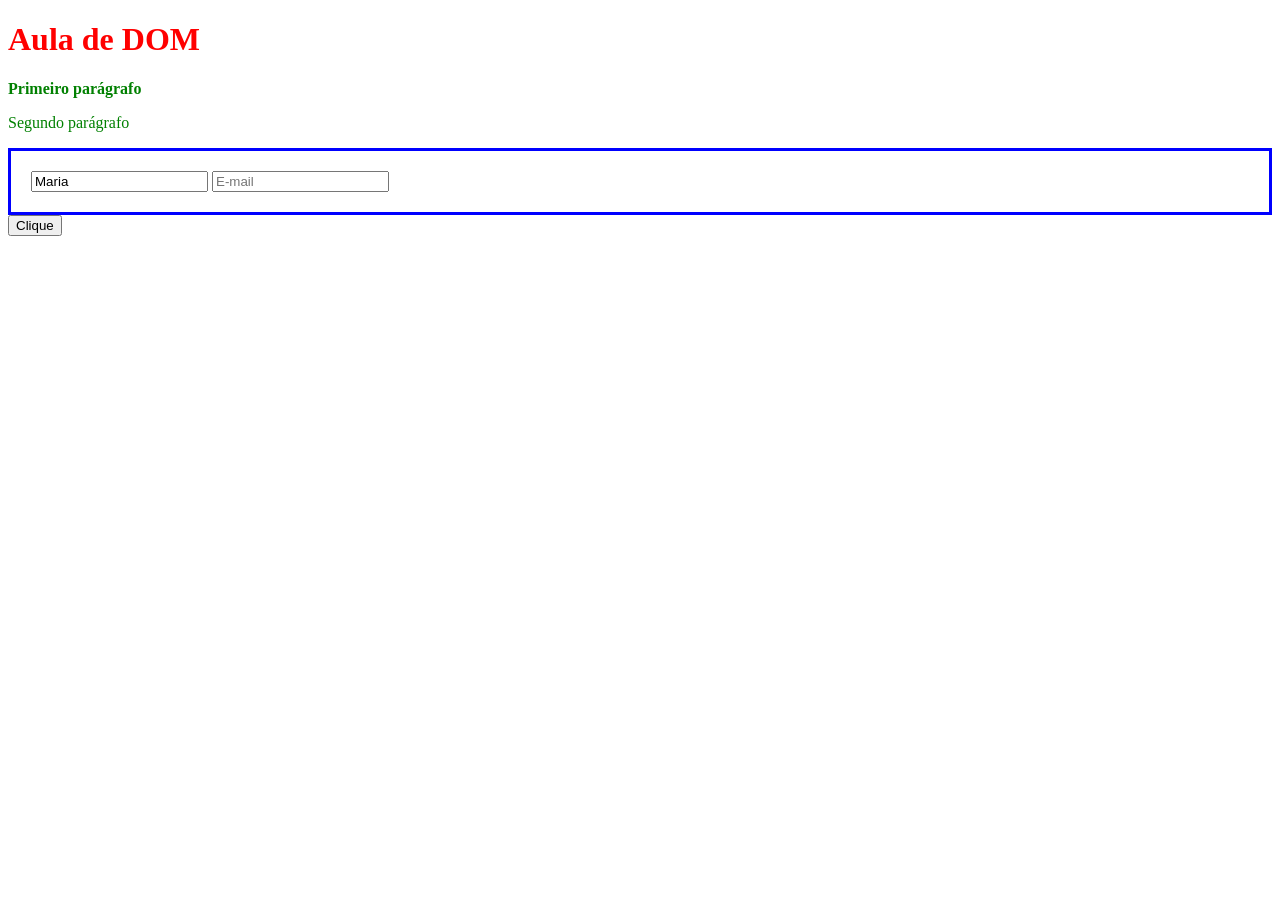
<file: Aulas-DOM/DOM.html>
<!DOCTYPE html>
<html lang="pt-br">
<head>
    <meta charset="UTF-8">
    <meta name="viewport" content="width=device-width, initial-scale=1.0">
    <title>Missão DOM</title>
</head>
<body>
    <h1 id="titulo">Minha Página</h1>
    <p class="texto">Primeiro parágrafo</p>
    <p class="texto">Segundo parágrafo </p>
    <div class="container">
        <input type="text" placeholder="Nome">
        <input type= "email" placeholder="E-mail"> 
    </div>
    <button id="meuBotao">Clique</button>
    <script src="app.js"></script>
</body>
</html>
</file>
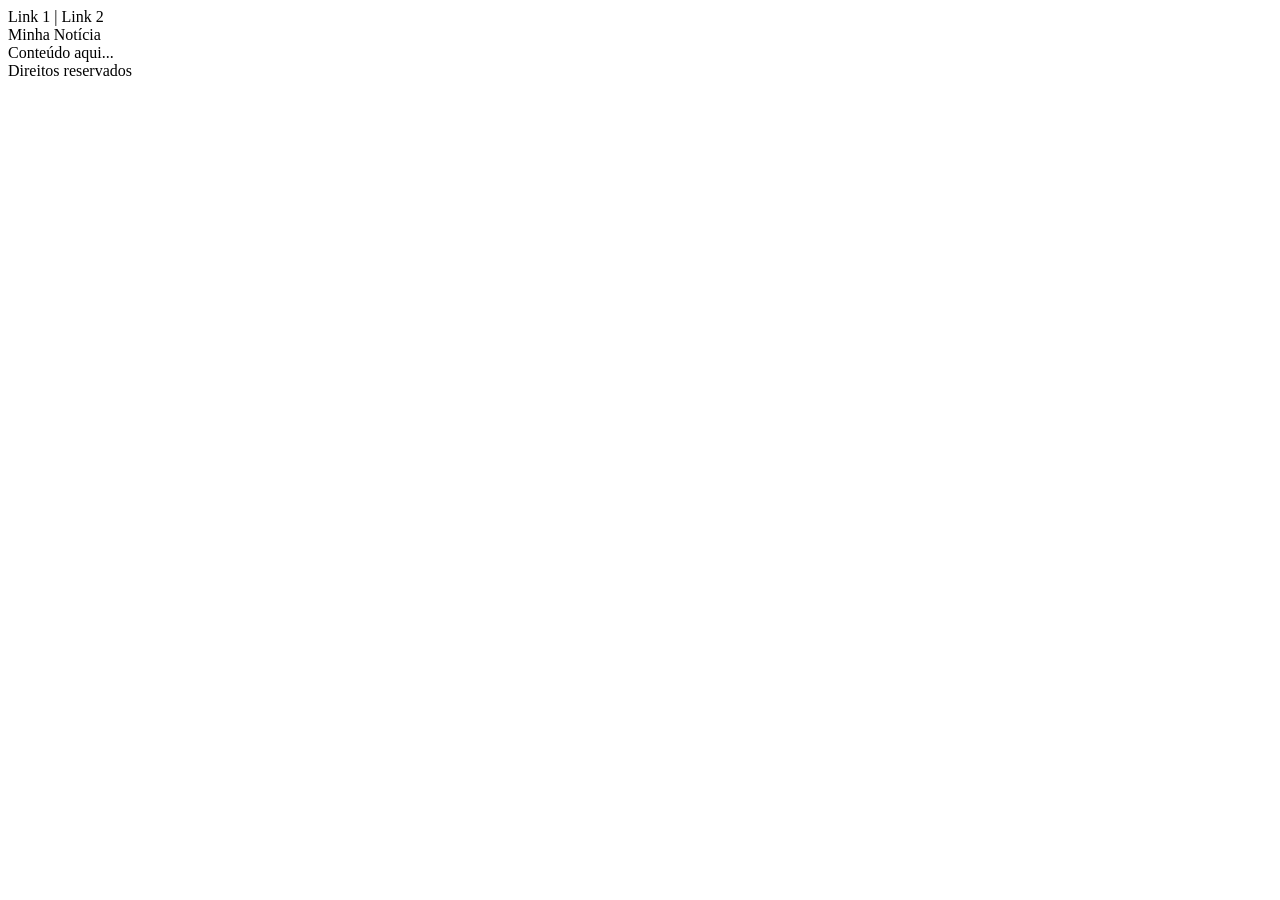
<file: html/aula15-ex01-pagina.html>
<!DOCTYPE html>
<html lang="pt-br">
<head>
   <meta charset="UTF-8">
   <meta name="viewport" content="width=device-width, initial-scale=1.0">
   <title>Document</title>
</head>

   <body>
      <header>Link 1 | Link 2</header>
      <section>Minha Notícia</section>
      <section>Conteúdo aqui...</section>
      <footer>Direitos reservados</footer>
   </body>
</html>
</file>
